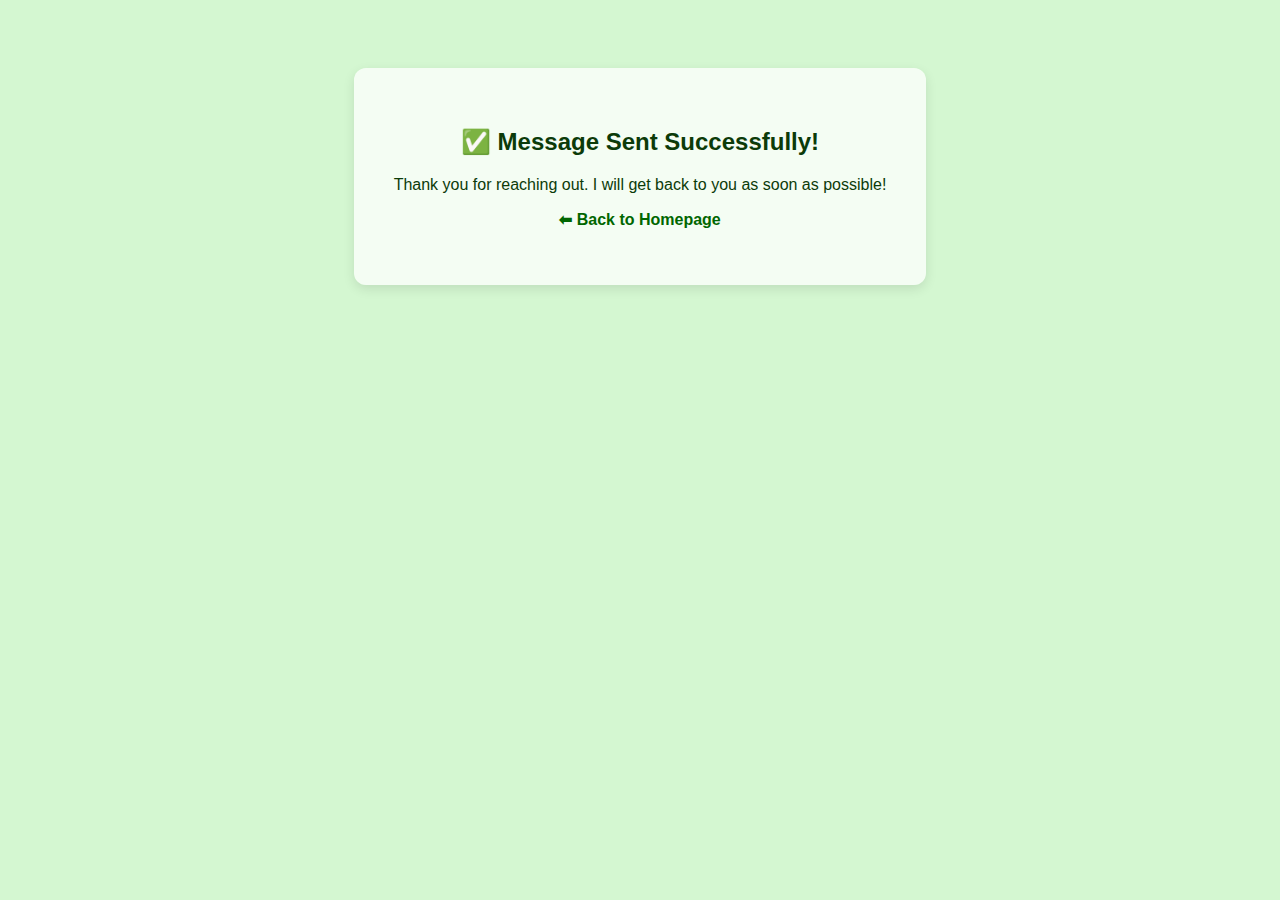
<file: thankyou.html>
<!DOCTYPE html>
<html lang="en">
<head>
<meta charset="UTF-8">
<title>Thank You!</title>
<style>
    body {
        font-family: Arial, sans-serif;
        text-align: center;
        padding: 60px;
        background: #d4f7d1;
        color: #0c3b09;
    }
    .box {
        background: #ffffffbb;
        padding: 40px;
        border-radius: 12px;
        display: inline-block;
        box-shadow: 0 4px 12px rgba(0,0,0,0.1);
    }
    a {
        color: #006600;
        font-weight: bold;
        text-decoration: none;
    }
</style>
</head>
<body>
<div class="box">
    <h2>✅ Message Sent Successfully!</h2>
    <p>Thank you for reaching out. I will get back to you as soon as possible!</p>
    <p><a href="index.html">⬅ Back to Homepage</a></p>
</div>
</body>
</html>
</file>
